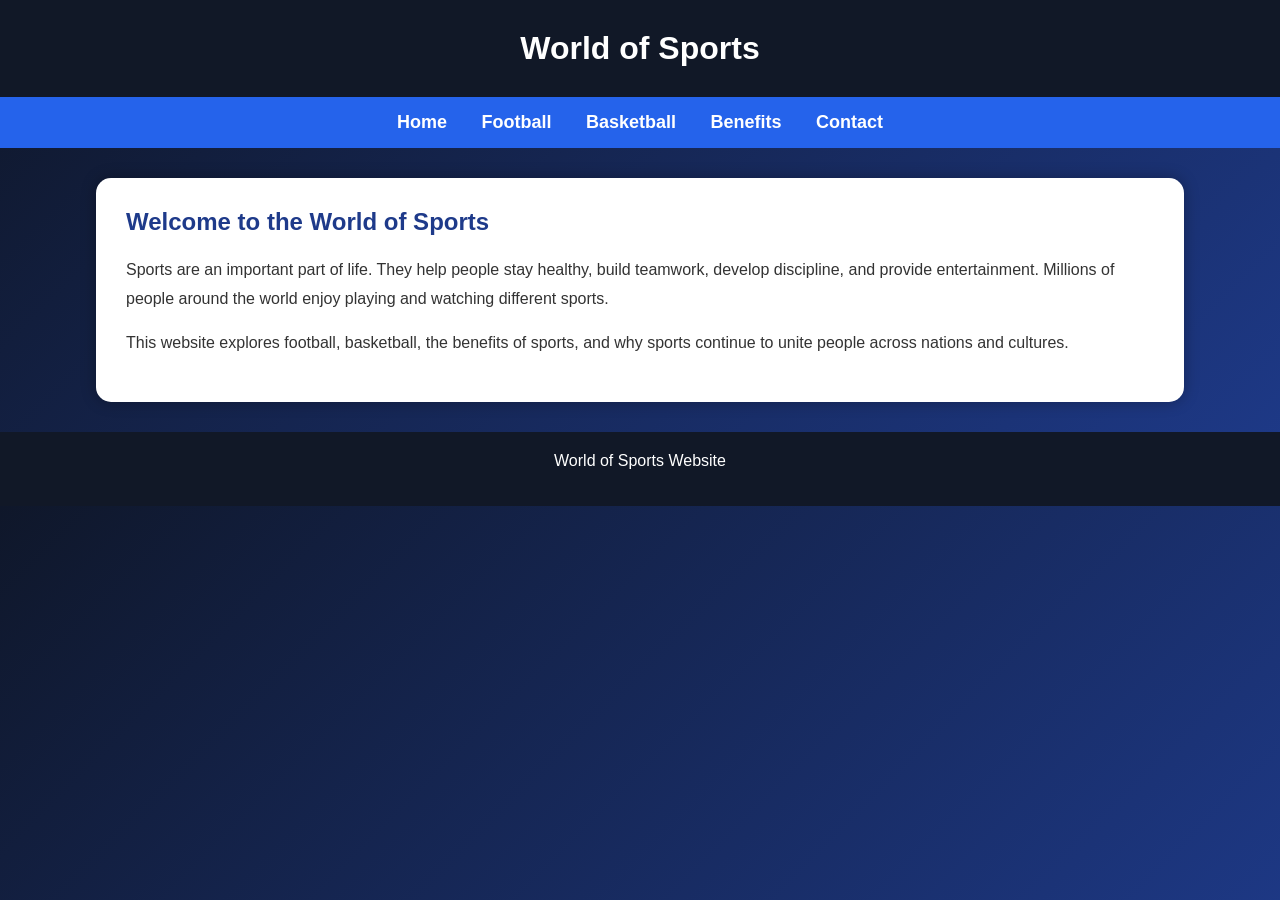
<file: index.html>
<!DOCTYPE html>
<html>
<head>
<title>World of Sports</title>
<link rel="stylesheet" href="style.css">
</head>
<body>

<header>
<h1>World of Sports</h1>
</header>

<nav>
<a href="index.html">Home</a>
<a href="football.html">Football</a>
<a href="basketball.html">Basketball</a>
<a href="benefits.html">Benefits</a>
<a href="contact.html">Contact</a>
</nav>

<div class="container">
<h2>Welcome to the World of Sports</h2>

<p>
Sports are an important part of life. They help people stay healthy, build teamwork, develop discipline, and provide entertainment. Millions of people around the world enjoy playing and watching different sports.
</p>

<p>
This website explores football, basketball, the benefits of sports, and why sports continue to unite people across nations and cultures.
</p>
</div>

<footer>
<p>World of Sports Website</p>
</footer>

</body>
</html>
</file>
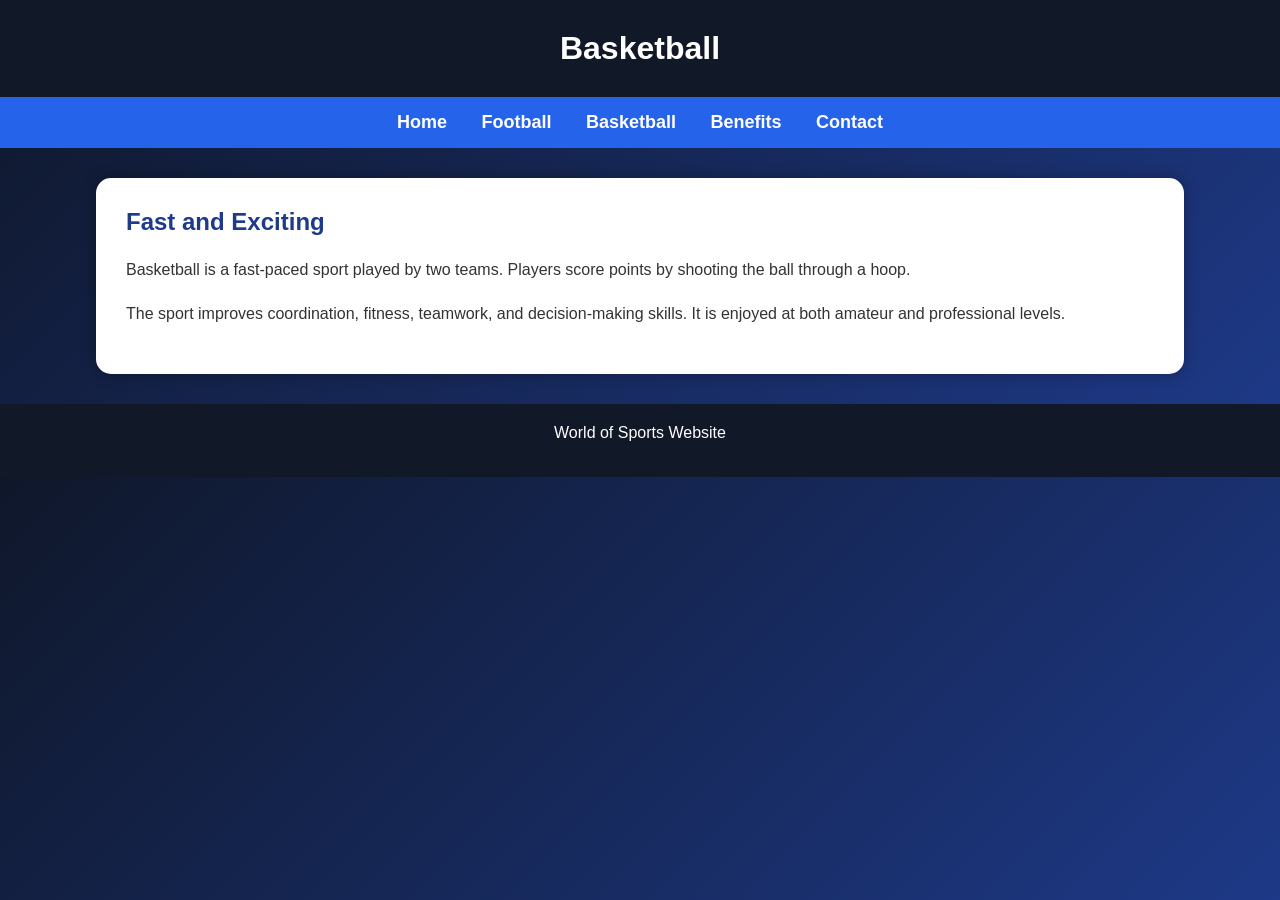
<file: basketball.html>
<!DOCTYPE html>
<html>
<head>
<title>Basketball</title>
<link rel="stylesheet" href="style.css">
</head>
<body>

<header>
<h1>Basketball</h1>
</header>

<nav>
<a href="index.html">Home</a>
<a href="football.html">Football</a>
<a href="basketball.html">Basketball</a>
<a href="benefits.html">Benefits</a>
<a href="contact.html">Contact</a>
</nav>

<div class="container">
<h2>Fast and Exciting</h2>

<p>
Basketball is a fast-paced sport played by two teams. Players score points by shooting the ball through a hoop.
</p>

<p>
The sport improves coordination, fitness, teamwork, and decision-making skills. It is enjoyed at both amateur and professional levels.
</p>
</div>

<footer>
<p>World of Sports Website</p>
</footer>

</body>
</html>
</file>
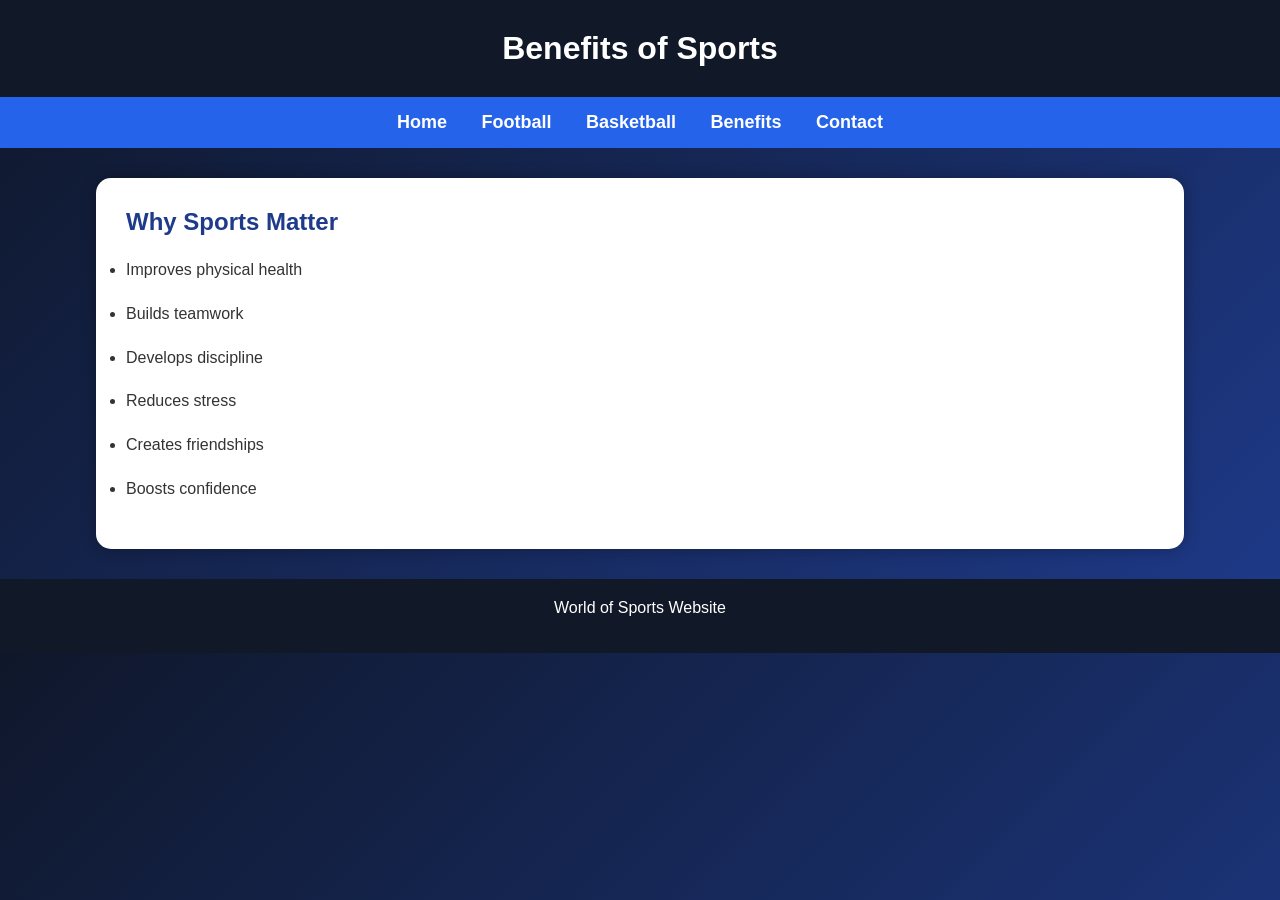
<file: benefit.html>
<!DOCTYPE html>
<html>
<head>
<title>Benefits of Sports</title>
<link rel="stylesheet" href="style.css">
</head>
<body>

<header>
<h1>Benefits of Sports</h1>
</header>

<nav>
<a href="index.html">Home</a>
<a href="football.html">Football</a>
<a href="basketball.html">Basketball</a>
<a href="benefits.html">Benefits</a>
<a href="contact.html">Contact</a>
</nav>

<div class="container">
<h2>Why Sports Matter</h2>

<ul>
<li>Improves physical health</li>
<li>Builds teamwork</li>
<li>Develops discipline</li>
<li>Reduces stress</li>
<li>Creates friendships</li>
<li>Boosts confidence</li>
</ul>
</div>

<footer>
<p>World of Sports Website</p>
</footer>

</body>
</html>
</file>
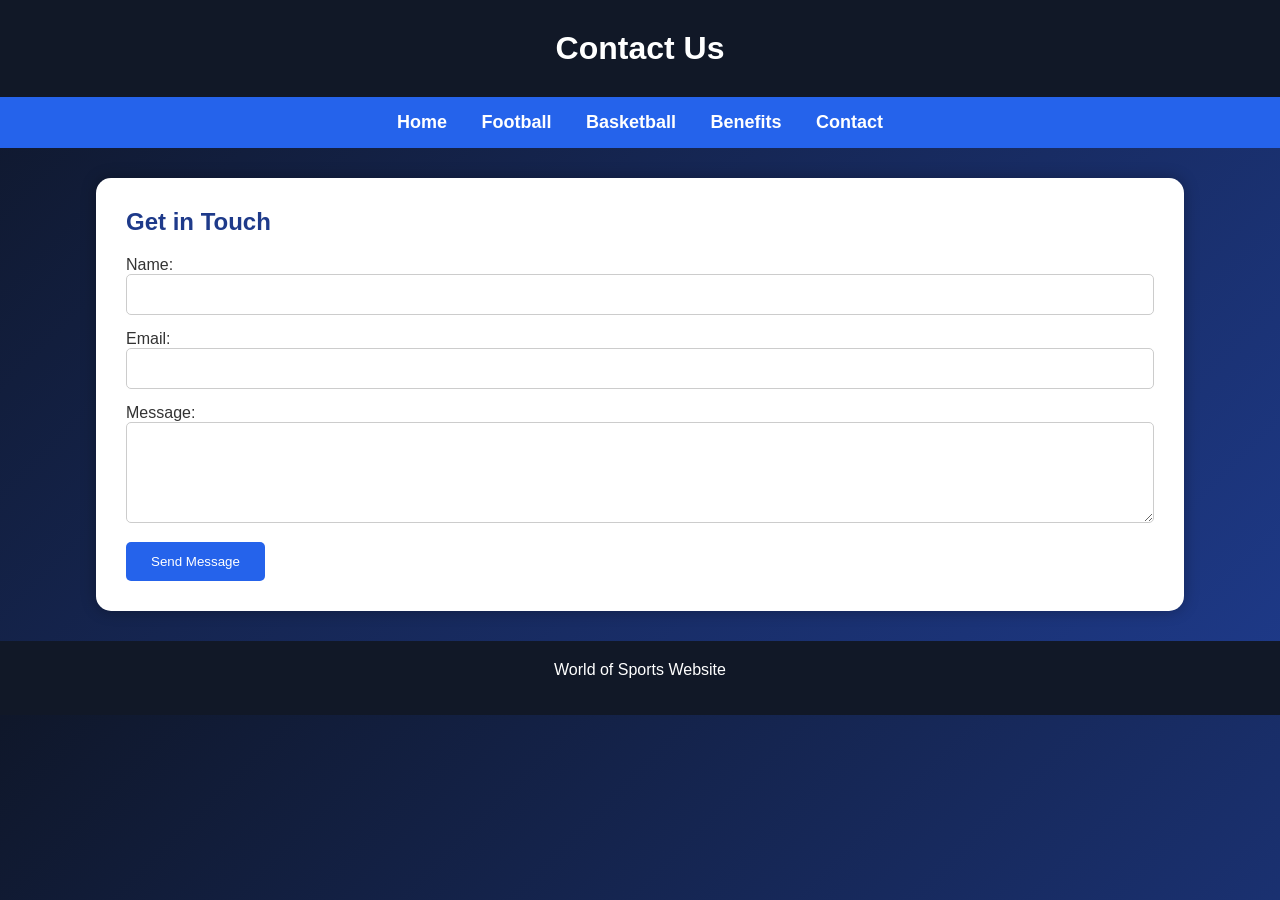
<file: contact.html>
<!DOCTYPE html>
<html>
<head>
<title>Contact</title>
<link rel="stylesheet" href="style.css">
</head>
<body>

<header>
<h1>Contact Us</h1>
</header>

<nav>
<a href="index.html">Home</a>
<a href="football.html">Football</a>
<a href="basketball.html">Basketball</a>
<a href="benefits.html">Benefits</a>
<a href="contact.html">Contact</a>
</nav>

<div class="container">
<h2>Get in Touch</h2>

<form>
<label>Name:</label>
<input type="text">

<label>Email:</label>
<input type="email">

<label>Message:</label>
<textarea rows="5"></textarea>

<button type="submit">Send Message</button>
</form>
</div>

<footer>
<p>World of Sports Website</p>
</footer>

</body>
</html>
</file>
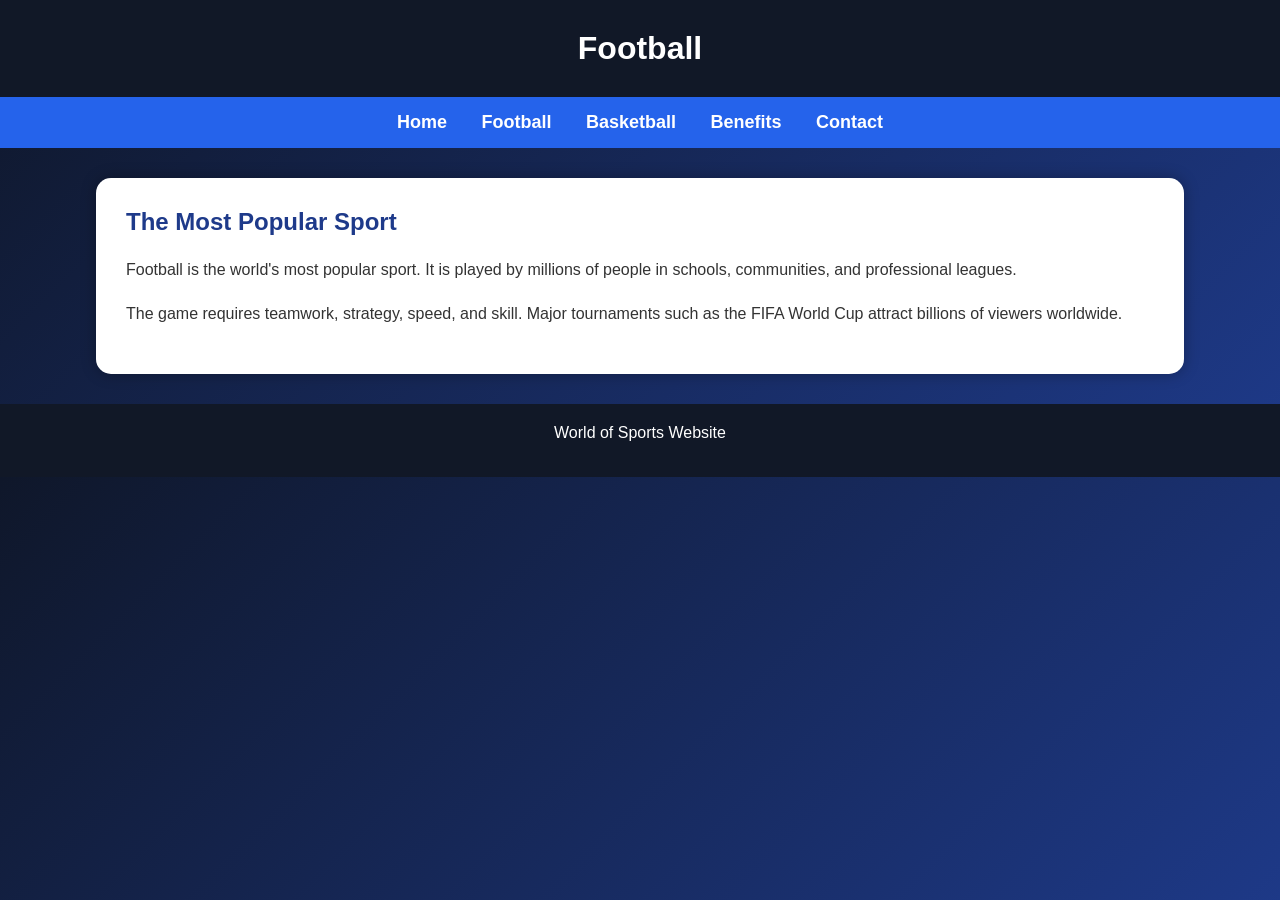
<file: football.html>
<!DOCTYPE html>
<html>
<head>
<title>Football</title>
<link rel="stylesheet" href="style.css">
</head>
<body>

<header>
<h1>Football</h1>
</header>

<nav>
<a href="index.html">Home</a>
<a href="football.html">Football</a>
<a href="basketball.html">Basketball</a>
<a href="benefits.html">Benefits</a>
<a href="contact.html">Contact</a>
</nav>

<div class="container">
<h2>The Most Popular Sport</h2>

<p>
Football is the world's most popular sport. It is played by millions of people in schools, communities, and professional leagues.
</p>

<p>
The game requires teamwork, strategy, speed, and skill. Major tournaments such as the FIFA World Cup attract billions of viewers worldwide.
</p>
</div>

<footer>
<p>World of Sports Website</p>
</footer>

</body>
</html>
</file>
<file: style.css>
*{
margin:0;
padding:0;
box-sizing:border-box;
}

body{
font-family:Verdana, sans-serif;
background:linear-gradient(135deg,#0f172a,#1e3a8a);
color:#333;
}

header{
background:#111827;
color:white;
text-align:center;
padding:30px;
}

nav{
background:#2563eb;
padding:15px;
text-align:center;
}

nav a{
color:white;
text-decoration:none;
margin:15px;
font-weight:bold;
font-size:18px;
}

nav a:hover{
color:yellow;
}

.container{
width:85%;
margin:30px auto;
background:white;
padding:30px;
border-radius:15px;
box-shadow:0 0 15px rgba(0,0,0,0.3);
}

h2{
margin-bottom:20px;
color:#1e3a8a;
}

p, li{
line-height:1.8;
margin-bottom:15px;
}

input, textarea{
width:100%;
padding:12px;
margin-bottom:15px;
border:1px solid #ccc;
border-radius:5px;
}

button{
background:#2563eb;
color:white;
border:none;
padding:12px 25px;
border-radius:5px;
cursor:pointer;
}

button:hover{
background:#1d4ed8;
}

footer{
background:#111827;
color:white;
text-align:center;
padding:15px;
margin-top:20px;
}
</file>
